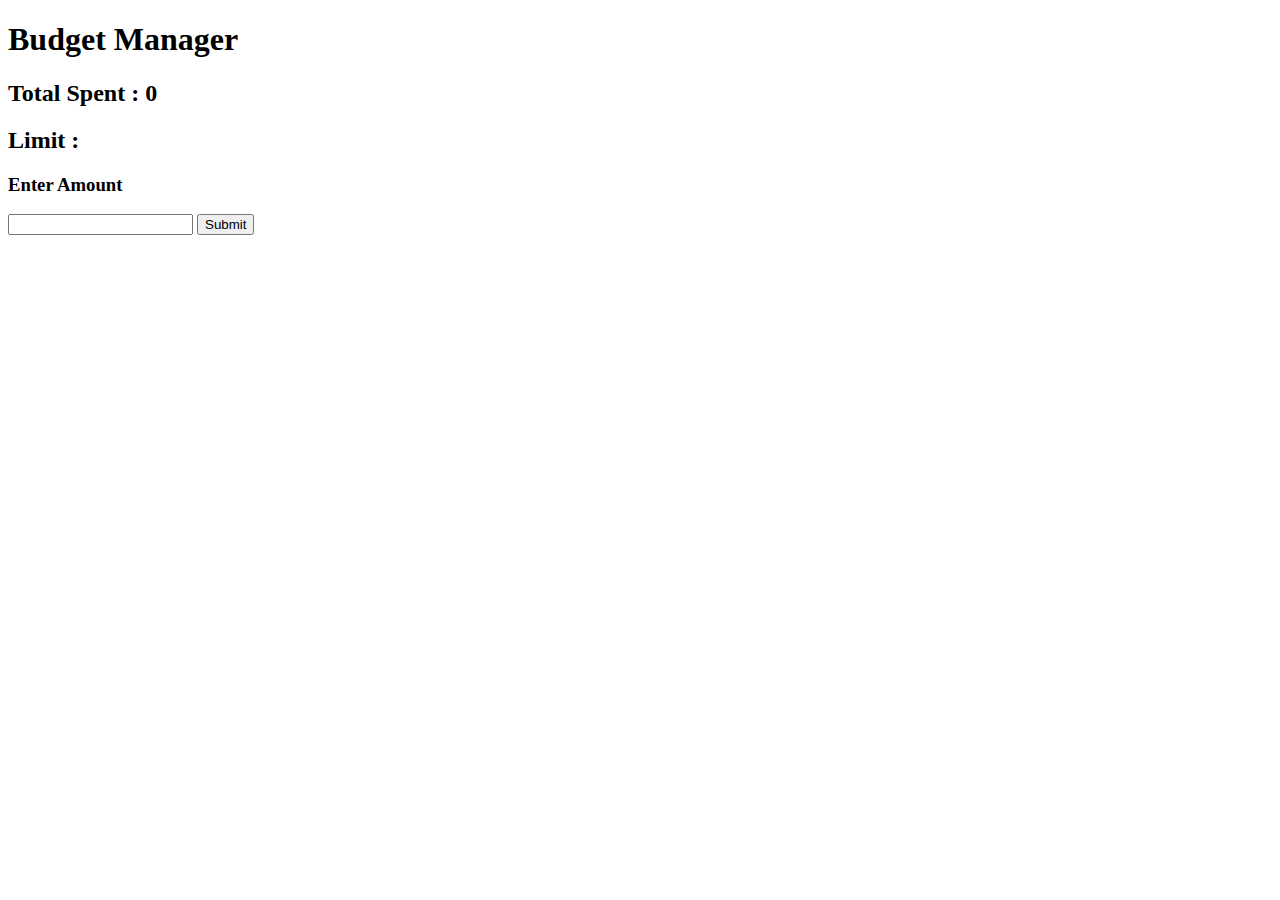
<file: Budget_manager/index.html>
<!DOCTYPE html>
<html lang="en">
<head>
     <meta charset="UTF-8">
     <meta http-equiv="X-UA-Compatible" content="IE=edge">
     <meta name="viewport" content="width=device-width, initial-scale=1.0">
     <title>Budget manager</title>
     <script src="./jquery-3.6.0.min.js"></script>
     <script src="./index.js"></script>
</head>
<body>
     <h1>Budget Manager</h1>
     <h2>Total Spent :  <span id="total">0</span></h2>
     <h2>Limit : <span id="limit"></span></h2>
     <h3>Enter Amount</h3>
     <input type="text" id="amount">
     <input type="submit" name="" id="spendAmount">
</body>
</html>
</file>
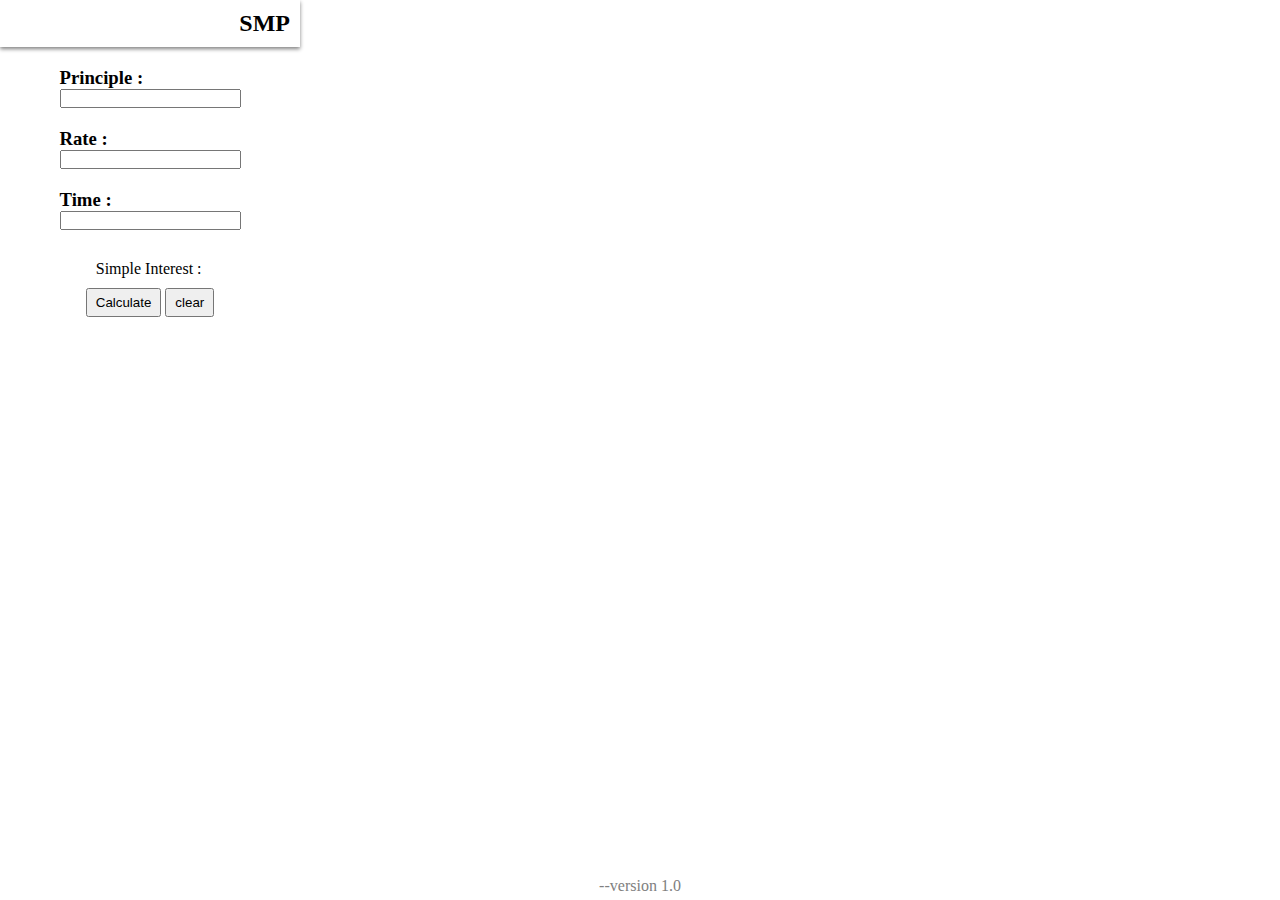
<file: SMP_calculator/index.html>
<!DOCTYPE html>
<html lang="en">

<head>
     <meta charset="UTF-8">
     <meta http-equiv="X-UA-Compatible" content="IE=edge">
     <meta name="viewport" content="width=device-width, initial-scale=1.0">
     <title>SMP</title>
     <link rel="stylesheet" href="https://pro.fontawesome.com/releases/v5.10.0/css/all.css"
          integrity="sha384-AYmEC3Yw5cVb3ZcuHtOA93w35dYTsvhLPVnYs9eStHfGJvOvKxVfELGroGkvsg+p" crossorigin="anonymous" />
     <style>
          * {
               margin: 0;
               padding: 0;
               box-sizing: border-box;
          }

          .container {
               border-radius: 8px;
               width: 300px;
               height: 400px;
          }

          .navbar {
               display: flex;
               flex-direction: row;
               justify-content: space-between;
               align-items: center;
               padding: 10px;
               box-shadow: 0 2px 4px grey;
          }

          .logo i {
               font-size: 1.5rem;
          }

          #Form {
               display: flex;
               flex-direction: column;
               justify-content: center;
               align-items: center;
               padding: 10px;
               font-size: 1rem;
          }

          #Form div {
               padding: 10px;
          }

          #btn , #clear{
               padding: 5px 8px;
          }

          .footer{
               position: absolute;
               bottom: 0px;
               color: grey;
               left: 50%;
               transform: translate(-50%);
               padding: 5px;
          }
          #result{
               padding: 10px;
          }
     </style>
</head>

<body>
     <div class="container">
          <!-- NAVBAR MENU -->
          
          <!-- NAVBAR -->
          <div class="navbar">
               <div class="logo">
                    <i class="fa fa-bars" aria-hidden="true"></i>
               </div>
               <h2>SMP</h2>
          </div>
          <!-- BODY -->
          <form action="#" id="Form">
               <div>
                    <h3>Principle : </h3>
                    <input type="text" id="principle">
               </div>
               <div>
                    <h3>Rate : </h3>
                    <input type="text" id="rate">
               </div>
               <div>
                    <h3>Time : </h3>
                    <input type="text" id="time">
               </div>
               <div>
                    <p id="result">Simple Interest : </p>
                    <button id="btn">Calculate</button>
                    <button id="clear">clear</button>
               </div>
          </form>
          <div class="footer">
               --version 1.0
          </div>
     </div>
     <script src="index.js"></script>
</body>

</html>
</file>
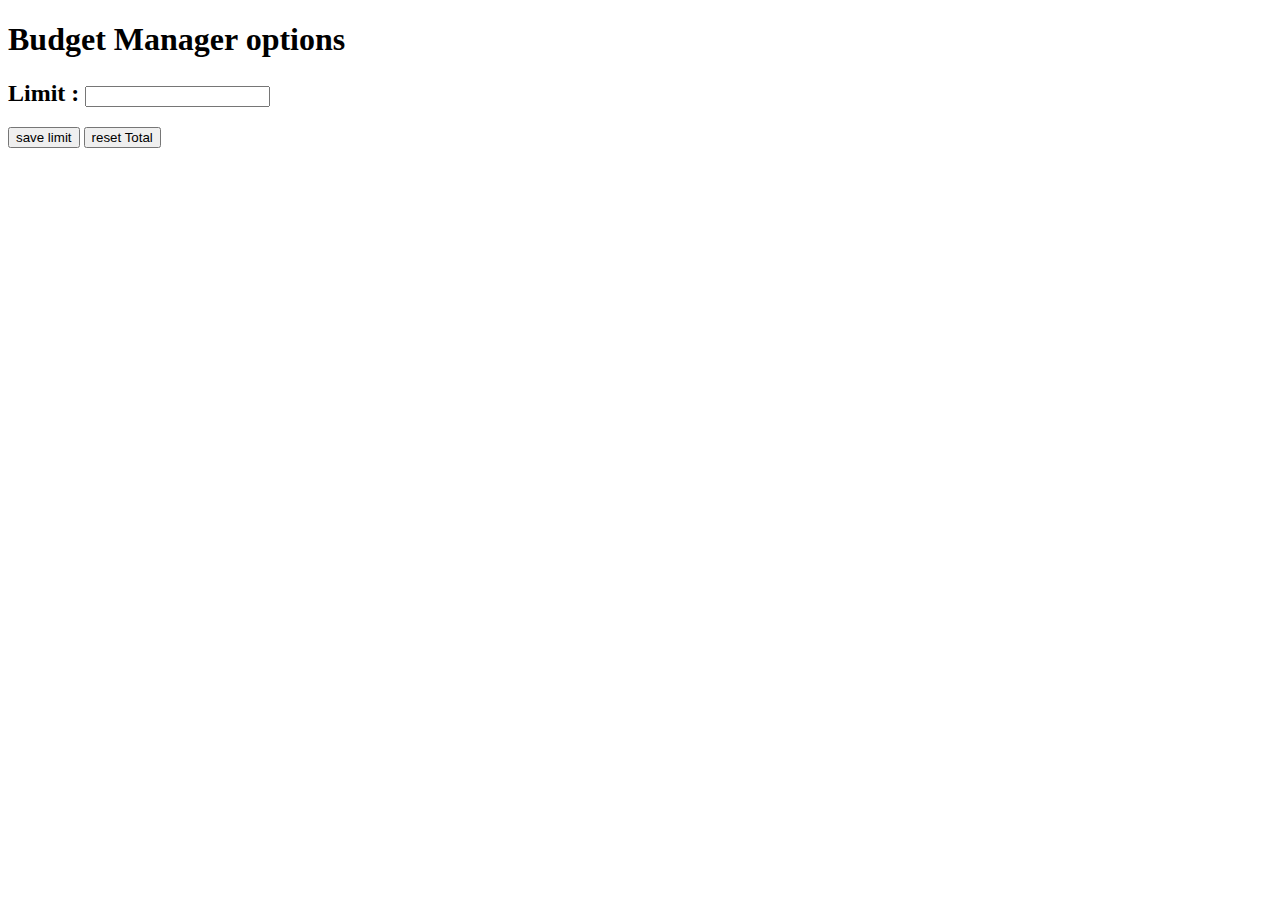
<file: Budget_manager/options.html>
<!DOCTYPE html>
<html lang="en">
<head>
     <meta charset="UTF-8">
     <meta http-equiv="X-UA-Compatible" content="IE=edge">
     <meta name="viewport" content="width=device-width, initial-scale=1.0">
     <title>Options</title>
     <script src="./jquery-3.6.0.min.js"></script>
     <script src="./options.js"></script>
</head>
<body>
     <h1>Budget Manager options</h1>
     <h2>Limit : <input type="text" id="limit"></h2>
     <input type="submit" name="" id="saveLimit" value="save limit">
     <input type="submit" name="" id="resetTotal" value="reset Total">
</body>
</html>
</file>
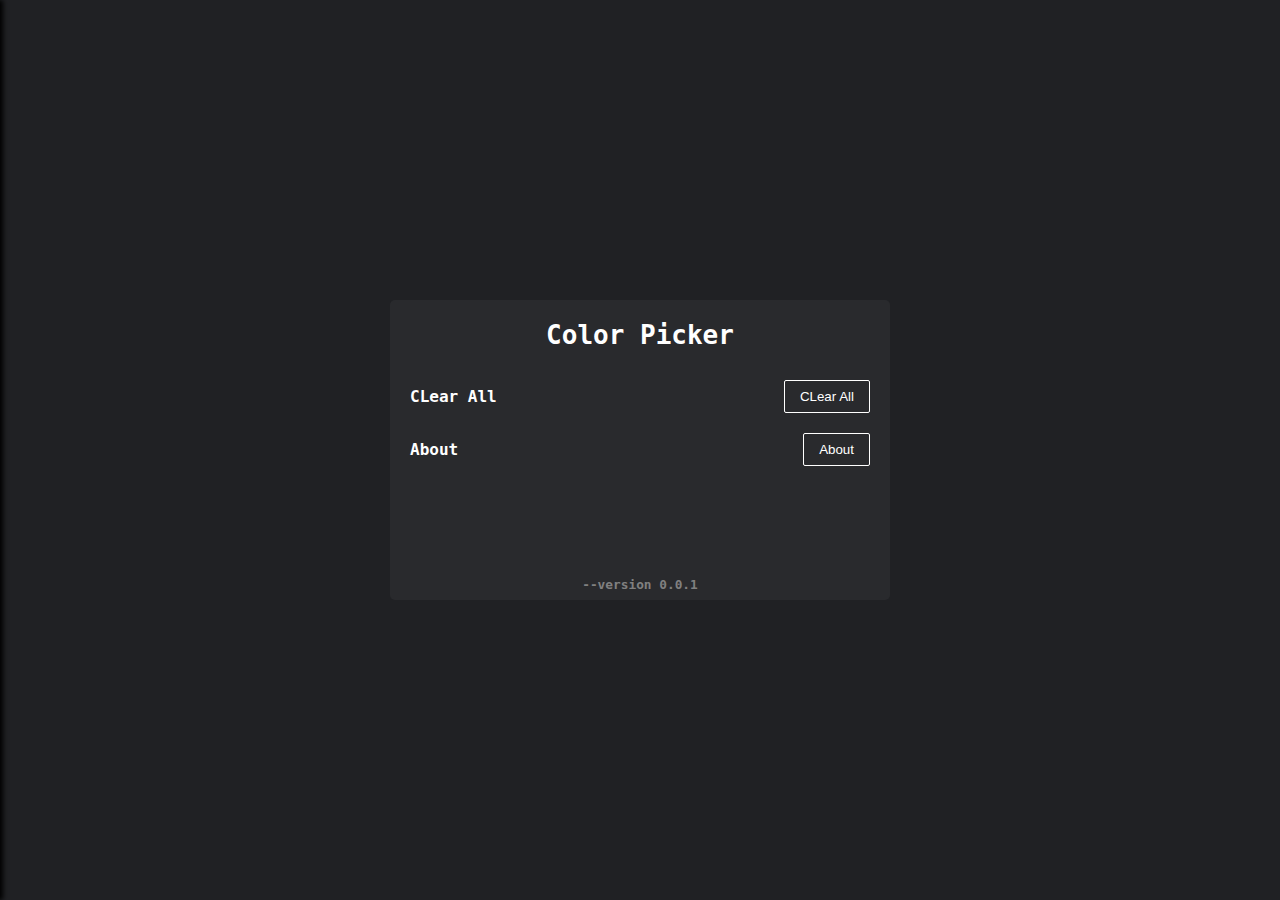
<file: color_picker/options.html>
<!DOCTYPE html>
<html lang="en">

<head>
     <link rel="stylesheet" href="./options.css">
     <link rel="stylesheet" href="https://pro.fontawesome.com/releases/v5.10.0/css/all.css" integrity="sha384-AYmEC3Yw5cVb3ZcuHtOA93w35dYTsvhLPVnYs9eStHfGJvOvKxVfELGroGkvsg+p" crossorigin="anonymous"/>

     <link rel="preconnect" href="https://fonts.googleapis.com">
<link rel="preconnect" href="https://fonts.gstatic.com" crossorigin>
<link href="https://fonts.googleapis.com/css2?family=Abril+Fatface&family=Acme&family=Alfa+Slab+One&family=BhuTuka+Expanded+One&family=Caveat&family=Cinzel&family=Comforter+Brush&family=Cormorant+Garamond:wght@300&family=Dancing+Script&family=Indie+Flower&family=Kanit:wght@100;400&family=League+Gothic&family=Lobster&family=Permanent+Marker&family=Roboto:ital,wght@0,300;0,400;1,300&family=Shadows+Into+Light&family=Source+Code+Pro:wght@200&family=Syne+Mono&display=swap" rel="stylesheet">
</head>

<body>
     <div class="wrapper">
          <h1>Color Picker</h1>
          <div class="option">
               <span>CLear All</span>
               <button id="clearAll" class="option_btn">CLear All</button>
          </div>
          <div class="option">
               <span>About</span>
               <button id="About" class="option_btn">About</button>
          </div>
          <p class="version">--version 0.0.1</p>
     </div>
     <div class="about_page">
          <span id="cross">X</span>
          <h1>COLOR PICKER</h1>
          <p>
          Hey ! frndzz this is rohit , Frontend developer enthusiatic and always ready to learn new things.This is my first Extension if you find it useful follow me on github for more this kind of stuffs
          <div class="links"><a href="https://github.com/rdwebdev24" target=”_blank”>Github</a></div>
          <div class="links"><a href="https://www.linkedin.com/in/rohit-dhakad-15b618236/" target=”_blank”>Linkedin</a></div>
     </p></div>
     <script src="./options.js"></script>
</body>

</html>
</file>
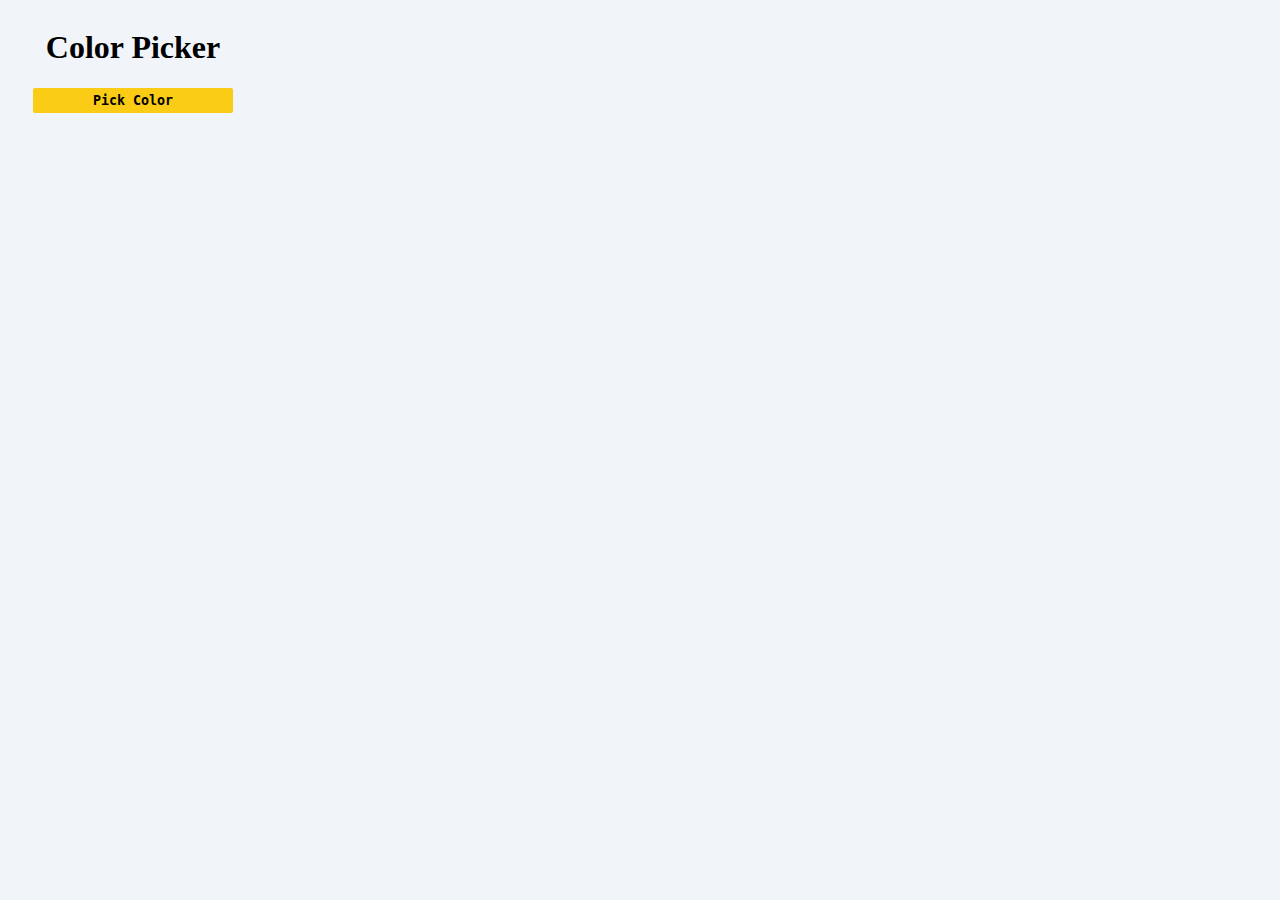
<file: color_picker/popup.html>
<!DOCTYPE html>
<html lang="en">

<head>
     <link rel="stylesheet" href="./popup.css">
     <link rel="stylesheet" href="https://pro.fontawesome.com/releases/v5.10.0/css/all.css" integrity="sha384-AYmEC3Yw5cVb3ZcuHtOA93w35dYTsvhLPVnYs9eStHfGJvOvKxVfELGroGkvsg+p" crossorigin="anonymous"/>
</head>

<body>
     <div class="wrapper">
          <h1>Color Picker</h1>
          <button class="changeColorBtn">Pick Color</button>
          <h3 class="no_color"></h3>
          <div class="selectedColor">
               
               <!-- <div class="color_info">
                    <span class="colorGrid" ></span>
                    <span class="colorValue"></span>
               </div>
               <div class="icons">
                    <i class="fa fa-clone copy_color" aria-hidden="true"></i>
                    <i class="fa fa-trash Delete_color" aria-hidden="true"></i>
               </div> -->
   
          </div>
     </div>
     <script src="./popup.js"></script>
    
</body>

</html>
</file>
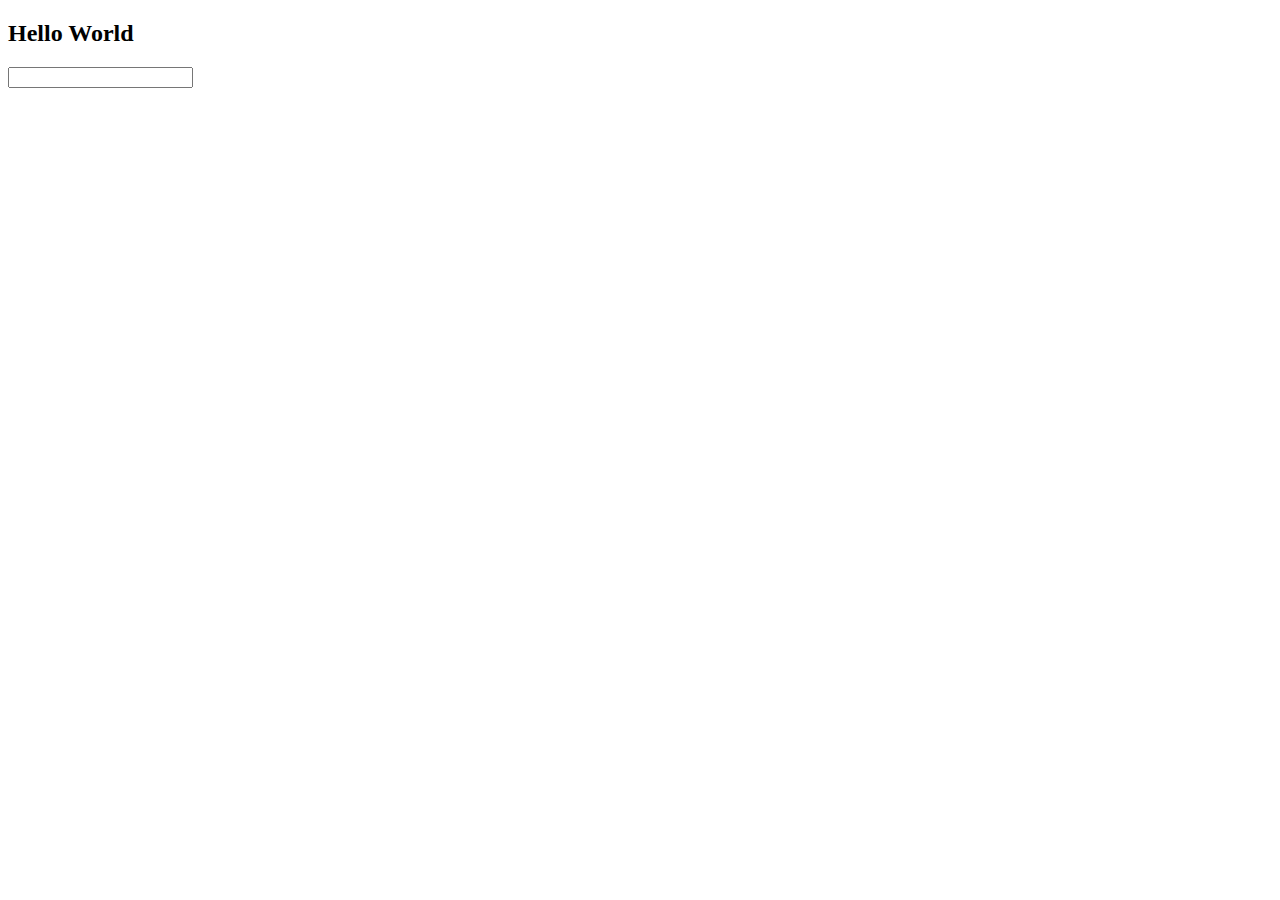
<file: helloWorld/popup.html>
<!DOCTYPE html>
<html lang="en">
<head>
     <meta charset="UTF-8">
     <meta http-equiv="X-UA-Compatible" content="IE=edge">
     <meta name="viewport" content="width=device-width, initial-scale=1.0">
     <title>Hello world</title>
     <!-- <script src="./jquery-3.6.0.min.js"></script> -->
     <script src="./popup.js"></script>
</head>
<body>
     <h2 id="greet">Hello World</h2>
     <input type="text" id="name">
</body>
</html>
</file>
<file: color_picker/options.css>
* {
  margin: 0;
  padding: 0;
  box-sizing: border-box;
}
body {
  background-color: #202124;
  height: 100vh;
  width: 100%;
  display: grid;
  place-items: center;
}
.wrapper {
  position: relative;
  color: white;
  font-weight: bold;
  background-color: #292a2d;
  align-items: center;
  display: flex;
  flex-direction: column;
  width: 500px;
  height: 300px;
  border-radius: 3px;
  font-family: monospace;
  padding: 10px;
  border-radius: 5px;
}

h1 {
  padding: 10px 0;
  margin-bottom: 10px;
  font-family: monospace;
}

.option {
  padding: 10px 10px;
  width: 100%;
  display: flex;
  justify-content: space-between;
  align-items: center;
}
.option span {
  font-size: 1rem;
}

.option_btn {
  background-color: #292a2d;
  color: #fff;
  padding: 8px 15px;
  border-radius: 2px;
  border: 1px solid white;
}
.option_btn:hover {
  background-color: #fff;
  color: #333;
  cursor: pointer;
}

.version {
  font-size: 0.8rem;
  position: absolute;
  bottom: 8px;
  color: grey;
}

.about_page {
  position: absolute;
  left: -400px;
  width: 400px;
  height: 100vh;
  display: flex;
  align-items: center;
  flex-direction: column;
  background-color: #222328;
  box-shadow: 3px 0 5px #000;
  transition: all 00.3s ease-in-out;
  color: #fff;
}
.about_page h1 {
  margin: 30px 0;
}
.about_page p {
  font-family: "Indie Flower", cursive;
  padding: 15px;
  font-size: 1rem;
}
.about_page .links a {
     font-size: 1rem;
  font-family: "Indie Flower", cursive;
  text-decoration: none;
  color: #fff;
}
.about_page .links a:hover{
 color: cyan;
}


#cross{
     padding: 10px;
     right: 10px;
     position: absolute;
     font-size: 1.5rem;
     cursor: pointer;
}
</file>
<file: color_picker/popup.css>
html {
  border-radius: 5px;
}

body {
  background: #f1f5f9;
}
:root {
  --main-width: 250px;
}

.wrapper {
     height: 500px;
  width: var(--main-width);
  text-align: center;
  overflow-y: scroll;
 
}
::-webkit-scrollbar{
  display: none;
}
.changeColorBtn {
  font-weight: bold;
  font-family:monospace;
  width: 200px;
  outline: none;
  border: none;
  border-radius: 2px;
  padding: 5px;
  background-color: #facc15;
  cursor: pointer;
}

.colorGrid {
  display: inline-block;
  width: 20px;
  height: 20px;
  border-radius: 2px;
}

.selectedColor {
 
  flex-direction: column;
  display: flex;
  margin-top: 20px;
}
.color_div {
     width: 100%;
     display: flex;
  flex-direction: row;
  margin: 5px 0;
  justify-content: space-between;
  align-items: center;
}
.color_info {
  align-items: center;
  display: flex;
}
.icons i {
  cursor: pointer;
  font-size: 1.1rem;
  padding: 0 5px;
}
.icons .fa-clone , .fa-check-circle {
  color: #1bdddd;
}
.icons .fa-trash {
  color: red;
}

.colorValue {
  font-size: 1rem;
  margin-left: 5px;
  font-weight: bold;
}
</file>
